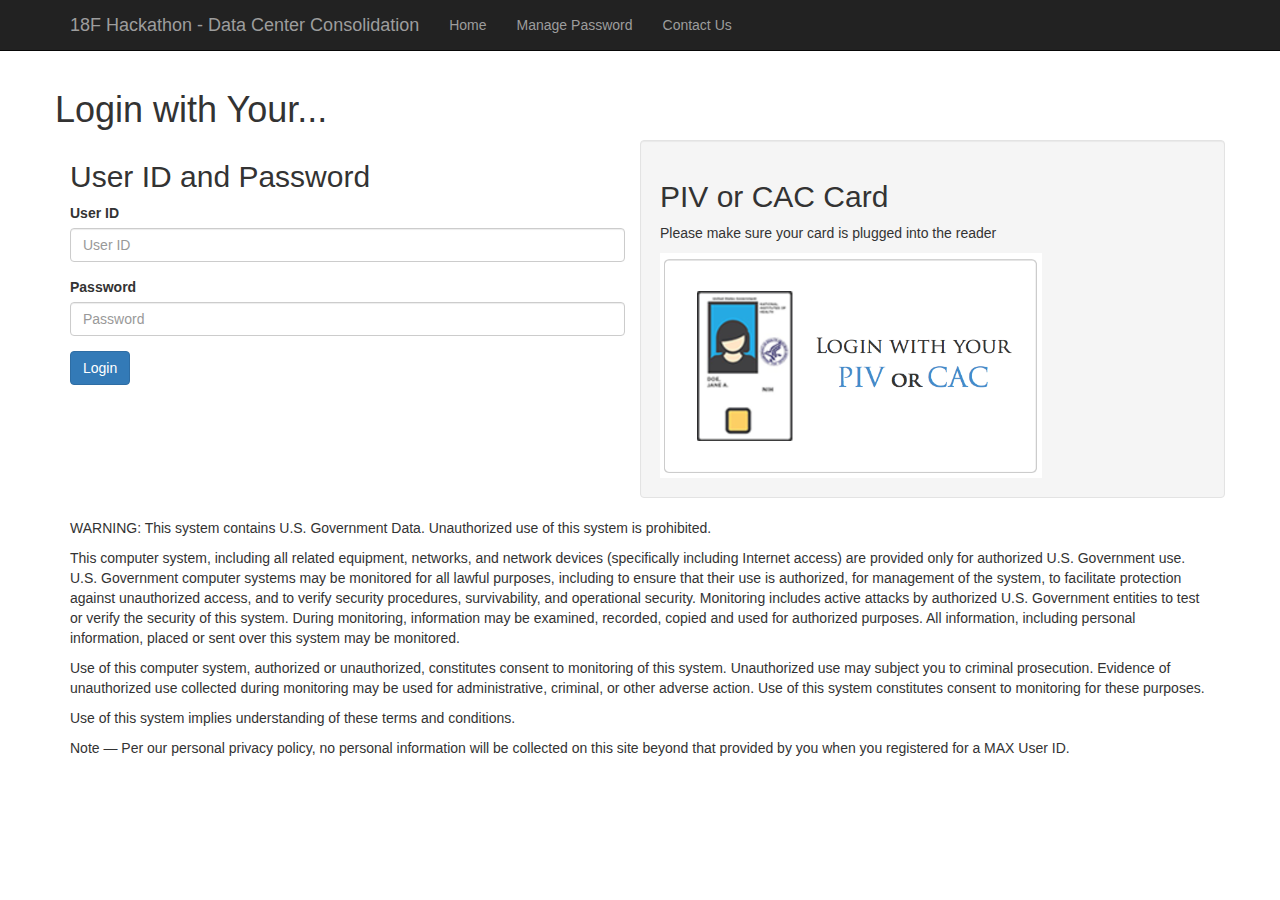
<file: datacenter-inventory/src/main/webapp/index.html>
<!DOCTYPE html>
<html lang="en">

<head>

    <meta charset="utf-8">
    <meta http-equiv="X-UA-Compatible" content="IE=edge">
    <meta name="viewport" content="width=device-width, initial-scale=1">
    <meta name="description" content="">
    <meta name="author" content="">

    <title>Data Center Consolidation - 18F Hackathon (Team CGI Federal RAP)</title>

    <!-- Bootstrap Core CSS -->
    <link href="css/bootstrap.min.css" rel="stylesheet">

    <!-- Custom CSS -->
    <link href="css/style.css" rel="stylesheet">
    <style>
    body {
        padding-top: 70px;
        /* Required padding for .navbar-fixed-top. Remove if using .navbar-static-top. Change if height of navigation changes. */
    }
    </style>

    <!-- HTML5 Shim and Respond.js IE8 support of HTML5 elements and media queries -->
    <!-- WARNING: Respond.js doesn't work if you view the page via file:// -->
    <!--[if lt IE 9]>
        <script src="https://oss.maxcdn.com/libs/html5shiv/3.7.0/html5shiv.js"></script>
        <script src="https://oss.maxcdn.com/libs/respond.js/1.4.2/respond.min.js"></script>
    <![endif]-->

</head>

<body>

    <!-- Navigation -->
    <nav class="navbar navbar-inverse navbar-fixed-top" role="navigation">
        <div class="container">
            <!-- Brand and toggle get grouped for better mobile display -->
            <div class="navbar-header">
                <button type="button" class="navbar-toggle" data-toggle="collapse" data-target="#bs-example-navbar-collapse-1">
                    <span class="sr-only">Toggle navigation</span>
                    <span class="icon-bar"></span>
                    <span class="icon-bar"></span>
                    <span class="icon-bar"></span>
                </button>
                <a class="navbar-brand" href="#">18F Hackathon - Data Center Consolidation</a>
            </div>
            <!-- Collect the nav links, forms, and other content for toggling -->
            <div class="collapse navbar-collapse" id="bs-example-navbar-collapse-1">
                <ul class="nav navbar-nav">
                    <li>
                        <a href="#" class="navbar-home">Home</a>
                    </li>
                    <li>
                        <a href="#" class="manage-password">Manage Password</a>
                    </li>
                    <li>
                        <a href="#" class="contact-link">Contact Us</a>
                    </li>
                </ul>
            </div>
            <!-- /.navbar-collapse -->
        </div>
        <!-- /.container -->
    </nav>

    <!-- Page Content -->
    <div class="container login content-screen">
        <div class="alert alert-danger incorrect" role="alert" style="display: none;">Incorrect User ID and password</div>

        <div class="row">
            <h1>Login with Your...</h1>
            <div class="col-md-6">
              <h2>User ID and Password</h2>
              <form>
                  <div class="form-group">
                    <label for="userid">User ID</label>
                    <input type="text" class="form-control" id="userid" placeholder="User ID">
                  </div>
                  <div class="form-group">
                    <label for="password">Password</label>
                    <input type="password" class="form-control" id="password" placeholder="Password">
                  </div>
                  <a href="#" class="btn btn-primary login-btn">Login</a>
              </form>
            </div>
            <div class="col-md-6 well">
              <h2>PIV or CAC Card</h2>
              <p>Please make sure your card is plugged into the reader</p>
              <img src="img/piv.png" width="70%" height="225px">
           </div>
      </div>

      <div class="row">
        <div class="col-md-12">
            <div class="federal-warning-text">
                <p>WARNING: This system contains U.S. Government Data. Unauthorized use of this system is prohibited.</p>
                <p>This computer system, including all related equipment, networks, and network devices (specifically including Internet access) are provided only for authorized U.S. Government use. U.S. Government computer systems may be monitored for all lawful purposes, including to ensure that their use is authorized, for management of the system, to facilitate protection against unauthorized access, and to verify security procedures, survivability, and operational security. Monitoring includes active attacks by authorized U.S. Government entities to test or verify the security of this system. During monitoring, information may be examined, recorded, copied and used for authorized purposes. All information, including personal information, placed or sent over this system may be monitored.</p>
                <p>Use of this computer system, authorized or unauthorized, constitutes consent to monitoring of this system. Unauthorized use may subject you to criminal prosecution. Evidence of unauthorized use collected during monitoring may be used for administrative, criminal, or other adverse action. Use of this system constitutes consent to monitoring for these purposes. </p>
                <p>Use of this system implies understanding of these terms and conditions.</p>
                <p>Note — Per our personal privacy policy, no personal information will be collected on this site beyond that provided by you when you registered for a MAX User ID.</p>
            </div>
        </div>
      </div>
        <!-- /.row -->

    </div>
    <!-- /.container -->

    <div class="container content-screen logged-in main-menu">
        <h1>Choose an option:</h1>
        <div class="row">
            <div class="col-md-12">
                <ul>
                <button type="button" class="btn btn-lg"><a href="#" class="data-center" dest="data-center-selection" operation="update">Update a Data Center's Inventory</a></button>
                <button type="button" class="btn btn-lg"><a href="#" class="export-data" dest="export-data-selection">Export Data for OMB</a></button>
                <button type="button" class="btn btn-lg"><a href="#" class="geomap-view" dest="geomap-selection">View all Data Centers on Map</a></button>
                <button type="button" class="btn btn-lg"><a href="#" class="geomap-view" dest="data-center-selection" operation="audit">Audit Trail</a></button>

                </ul>
            </div>
        </div>
    </div>

    <div class="container content-screen logged-out forgot-password">
        <h1>Forgot Your Password?</h1>
        <div class="row">
            <div class="col-md-6 well">
                <div class="form-group">
                    <label for="email">Enter your email address</label>
                    <input type="text" class="form-control" id="email" placeholder="Email">
                </div>
                <a href="#" class="btn btn-primary">Submit</a>
            </div>
        </div>
    </div>

    <div class="container content-screen logged-out contact-us">
        <h1>Contact Us</h1>
        <div class="row">
            <div class="col-md-12 well">
                <div class="form-group">
                    <form>
                      <div class="form-group">
                        <label for="name">Name</label>
                        <input type="text" class="form-control" id="name" placeholder="Name">
                      </div>
                      <div class="form-group">
                        <label for="title">Enter Title</label>
                        <input type="text" class="form-control" id="title" placeholder="Title">
                      </div>
                      <div class="form-group">
                        <label for="email">Email</label>
                        <input type="email" class="form-control" id="email" placeholder="Email">
                      </div>
                      <div class="form-group">
                        <label for="title">Description</label>
                        <textarea class="form-control" id="description" placeholder="Description"></textarea>
                      </div>
                      <a href="#" class="btn btn-primary">Submit</a>
                   </form>
                </div>
            </div>
        </div>
    </div>

     <div class="container content-screen logged-in audit-trail-screen">
        <h1>Audit Trail</h1>
        <div class="row">
            <div class="col-md-12 content"></div>
        </div>
    </div>

    <!-- jQuery Version 1.11.1 -->
    <script src="js/jquery.js"></script>

    <!-- Bootstrap Core JavaScript -->
    <script src="js/bootstrap.min.js"></script>


    <script src="js/global.js"></script>

    <div class="container content-screen logged-in data-center-selection">
        <h1>Which Data Center?</h1>
        <div class="row">
            <div class="col-md-12">
                <ul class="datacenter-list">
                </ul>
            </div>
        </div>
    </div>

    <div class="container content-screen logged-in update-form">
        <h1>Update Inventory for:</h1>
        <h2></h2>
        <form class="form-horizontal" role="form">
            <div class="row">
                <div class="col-sm-6 col-lg-4">
                    <div class="form-group">
                        <label for="inputFiscalYear" class="col-md-4 control-label">Fiscal Year:</label>
                        <div class="col-md-8">
                            <input class="form-control" id="inputFiscalYear" placeholder="2015" type="number">
                        </div>
                    </div>
                </div>
            </div>

<!--
      "quarter" : "Q1",
      "fte" : 40,
      "fteCost" : null,
      "electricityIndcluded" : false,
      "electricityMetered" : false,
      "totalPowerCapacity" : null,
      "totalItPowerCapacity" : null,
      "averageElectricityUsage" : null,
      "averageItElectricityUsage" : null,
      "costPerKilowattHour" : null,
      "rackCount" : 37,
      "totalIbmMainframes" : 0,
      "totalOtherMainframes" : 0,
      "totalWindowsServers" : 7,
      "totalUnixServers" : 3,
      "totalLinuxServers" : 14,
      "totalHpcClusterNodes" : 3,
      "otherServers" : 0,
      "totalVirtualHosts" : 7,
      "totalVirtualOs" : 49,
      "totalStorage" : 149,
      "usedStorage" : 101,
      "closingStage" : "Not Closing",
      "closingFiscalYear" : null,
      "closingQuarter" : null,
      "realPropertyDisposition" : "Q2/2015",
      "totalFloorAreaReclaimed" : null,
      "totalDecomissionedServers" : 16,
      "totalServersMoved" : null,
      "overallFteReduction" : null
-->

    <div class="row">
      <div class="col-sm-6 col-lg-4">
        <div class="form-group">
          <label for="inputEmail" class="col-md-4 control-label">FTE:</label>
          <div class="col-md-8">
            <input type="number" class="form-control" id="fte" placeholder="10">
          </div>
        </div>
      </div>
      <div class="col-sm-6 col-lg-4">
        <div class="form-group">
          <label for="inputPassword" class="col-md-4 control-label">FTE Cost ($):</label>
          <div class="col-md-8">
            <input type="number" class="form-control" id="fteCost" placeholder="10,000">
          </div>
        </div>
      </div>
      <div class="col-sm-6 col-lg-4">
        <div class="form-group">
          <label for="inputLabel3" class="col-md-4 control-label">Electricity Included:</label>
          <div class="col-md-8">
            <input type="text" class="form-control" id="electricityIndcluded" placeholder="Yes">
          </div>
        </div>
      </div>
      <div class="col-sm-6 col-lg-4">
        <div class="form-group">
          <label for="inputLabel4" class="col-md-4 control-label">Electricity Metered:</label>
          <div class="col-md-8">
            <input type="text" class="form-control" id="electricityMetered" placeholder="Yes">
          </div>
        </div>
      </div>
      <div class="col-sm-6 col-lg-4">
        <div class="form-group">
          <label for="input5" class="col-md-4 control-label">Total IT Power Capacity:</label>
          <div class="col-md-8">
            <input type="text" class="form-control" id="totalItPowerCapacity" placeholder="245">
          </div>
        </div>
      </div>
      <div class="col-sm-6 col-lg-4">
        <div class="form-group">
          <label for="input6" class="col-md-4 control-label">Average Electricty Usage:</label>
          <div class="col-md-8">
            <input type="text" class="form-control" id="averageElectricityUsage" placeholder="10">
          </div>
        </div>
      </div>
      <div class="col-sm-6 col-lg-4">
        <div class="form-group">
          <label for="input7" class="col-md-4 control-label">Average IT Electricity Usage:</label>
          <div class="col-md-8">
            <input type="text" class="form-control" id="averageItElectricityUsage" placeholder="45">
          </div>
        </div>
      </div>
      <div class="col-sm-6 col-lg-4">
        <div class="form-group">
          <label for="input8" class="col-md-4 control-label">Cost Per Kilowatt/Hour:</label>
          <div class="col-md-8">
            <input type="text" class="form-control" id="costPerKilowattHour" placeholder="1.5">
          </div>
        </div>
      </div>
      <div class="col-sm-6 col-lg-4">
        <div class="form-group">
          <label for="input9" class="col-md-4 control-label">Rack Count:</label>
          <div class="col-md-8">
            <input type="text" class="form-control" id="rackCount" placeholder="3">
          </div>
        </div>
      </div>
      <div class="col-sm-6 col-lg-4">
        <div class="form-group">
          <label for="input10" class="col-md-4 control-label">Total IBM Mainframes:</label>
          <div class="col-md-8">
            <input type="text" class="form-control" id="totalIbmMainframes" placeholder="1">
          </div>
        </div>
      </div>
      <div class="col-sm-6 col-lg-4">
        <div class="form-group">
          <label for="input10" class="col-md-4 control-label">Total Other Mainframes:</label>
          <div class="col-md-8">
            <input type="text" class="form-control" id="totalOtherMainframes" placeholder="00">
          </div>
        </div>
      </div>
      <div class="col-sm-6 col-lg-4">
        <div class="form-group">
          <label for="input10" class="col-md-4 control-label">Total Windows Servers:</label>
          <div class="col-md-8">
            <input type="text" class="form-control" id="totalWindowsServers" placeholder="167">
          </div>
        </div>
      </div>
      <div class="col-sm-6 col-lg-4">
        <div class="form-group">
          <label for="input10" class="col-md-4 control-label">Total Unix Servers:</label>
          <div class="col-md-8">
            <input type="text" class="form-control" id="totalUnixServers" placeholder="312">
          </div>
        </div>
      </div>
      <div class="col-sm-6 col-lg-4">
        <div class="form-group">
          <label for="input10" class="col-md-4 control-label">Total Linux Mainframes:</label>
          <div class="col-md-8">
            <input type="text" class="form-control" id="totalLinuxServers" placeholder="355">
          </div>
        </div>
      </div>
      <div class="col-sm-6 col-lg-4">
        <div class="form-group">
          <label for="input10" class="col-md-4 control-label">Total HPC Cluster Nodes:</label>
          <div class="col-md-8">
            <input type="text" class="form-control" id="totalHpcClusterNodes" placeholder="0">
          </div>
        </div>
      </div>
      <div class="col-sm-6 col-lg-4">
        <div class="form-group">
          <label for="input10" class="col-md-4 control-label">Other Servers:</label>
          <div class="col-md-8">
            <input type="text" class="form-control" id="otherServers" placeholder="2">
          </div>
        </div>
      </div>
      <div class="col-sm-6 col-lg-4">
        <div class="form-group">
          <label for="input10" class="col-md-4 control-label">Total Virtual Hosts:</label>
          <div class="col-md-8">
            <input type="text" class="form-control" id="totalVirtualHosts" placeholder="16">
          </div>
        </div>
      </div>
      <div class="col-sm-6 col-lg-4">
        <div class="form-group">
          <label for="input10" class="col-md-4 control-label">Total Virtual OS:</label>
          <div class="col-md-8">
            <input type="text" class="form-control" id="totalVirtualOs" placeholder="733">
          </div>
        </div>
      </div>
      <div class="col-sm-6 col-lg-4">
        <div class="form-group">
          <label for="input10" class="col-md-4 control-label">Total Storage:</label>
          <div class="col-md-8">
            <input type="text" class="form-control" id="totalStorage" placeholder="9337">
          </div>
        </div>
      </div>
      <div class="col-sm-6 col-lg-4">
        <div class="form-group">
          <label for="input10" class="col-md-4 control-label">User Storage:</label>
          <div class="col-md-8">
            <input type="text" class="form-control" id="usedStorage" placeholder="8418">
          </div>
        </div>
      </div>
      <div class="col-sm-6 col-lg-4">
        <div class="form-group">
          <label for="input10" class="col-md-4 control-label">Closing Stage:</label>
          <div class="col-md-8">
            <input type="text" class="form-control" id="closingStage" placeholder="No">
          </div>
        </div>
      </div>
      <div class="col-sm-6 col-lg-4">
        <div class="form-group">
          <label for="input10" class="col-md-4 control-label">Closing Fiscal Year:</label>
          <div class="col-md-8">
            <input type="text" class="form-control" id="closingFiscalYear" placeholder="NA">
          </div>
        </div>
      </div>
      <div class="col-sm-6 col-lg-4">
        <div class="form-group">
          <label for="input10" class="col-md-4 control-label">Closing Quarter:</label>
          <div class="col-md-8">
            <input type="text" class="form-control" id="closingQuarter" placeholder="NA">
          </div>
        </div>
      </div>
      <div class="col-sm-6 col-lg-4">
        <div class="form-group">
          <label for="input10" class="col-md-4 control-label">Real Property Description Virtual Hosts:</label>
          <div class="col-md-8">
            <input type="text" class="form-control" id="realPropertyDisposition" placeholder="Server Room Delta">
          </div>
        </div>
      </div>
      <div class="col-sm-6 col-lg-4">
        <div class="form-group">
          <label for="input10" class="col-md-4 control-label">Total Floor Area Reclaimed:</label>
          <div class="col-md-8">
            <input type="text" class="form-control" id="totalFloorAreaReclaimed" placeholder="85">
          </div>
        </div>
      </div>
      <div class="col-sm-6 col-lg-4">
        <div class="form-group">
          <label for="input10" class="col-md-4 control-label">Total Decomissioned Servers:</label>
          <div class="col-md-8">
            <input type="text" class="form-control" id="totalDecomissionedServers" placeholder="2">
          </div>
        </div>
      </div>
      <div class="col-sm-6 col-lg-4">
        <div class="form-group">
          <label for="input10" class="col-md-4 control-label">Total Servers Moved:</label>
          <div class="col-md-8">
            <input type="text" class="form-control" id="totalServersMoved" placeholder="4">
          </div>
        </div>
      </div>
      <div class="col-sm-6 col-lg-4">
        <div class="form-group">
          <label for="input10" class="col-md-4 control-label">Total Floor Area Reclaimed:</label>
          <div class="col-md-8">
            <input type="text" class="form-control" id="totalFloorAreaReclaimed" placeholder="293">
          </div>
        </div>
      </div>
      <div class="col-sm-6 col-lg-4">
        <div class="form-group">
          <label for="input10" class="col-md-4 control-label">Overall FRE Reduction:</label>
          <div class="col-md-8">
            <input type="text" class="form-control" id="overallFteReduction" placeholder="2">
          </div>
        </div>
      </div>

        <div class="col-sm-6 col-lg-4">
            <div class="form-group">
                <div class="col-md-8">
                  <button type="submit" class="btn btn-success">Submit</button>
                </div>
            </div>
        </div>
    </div>
        </form>
    </div>

    <div class="container content-screen logged-in geomap-selection">
        <h1>Data Centers Map (Sized by Total Floor Area)</h1>
        <iframe src="map.html" />
    </div>

</body>

</html>
</file>
<file: datacenter-inventory/src/main/webapp/css/style.css>
.logged-in, .logged-out {
    display: none;
}

.geomap-selection iframe {
    border: 0 none;
    height: 800px;
    overflow: hidden;
    width: 1008px;
}
</file>
